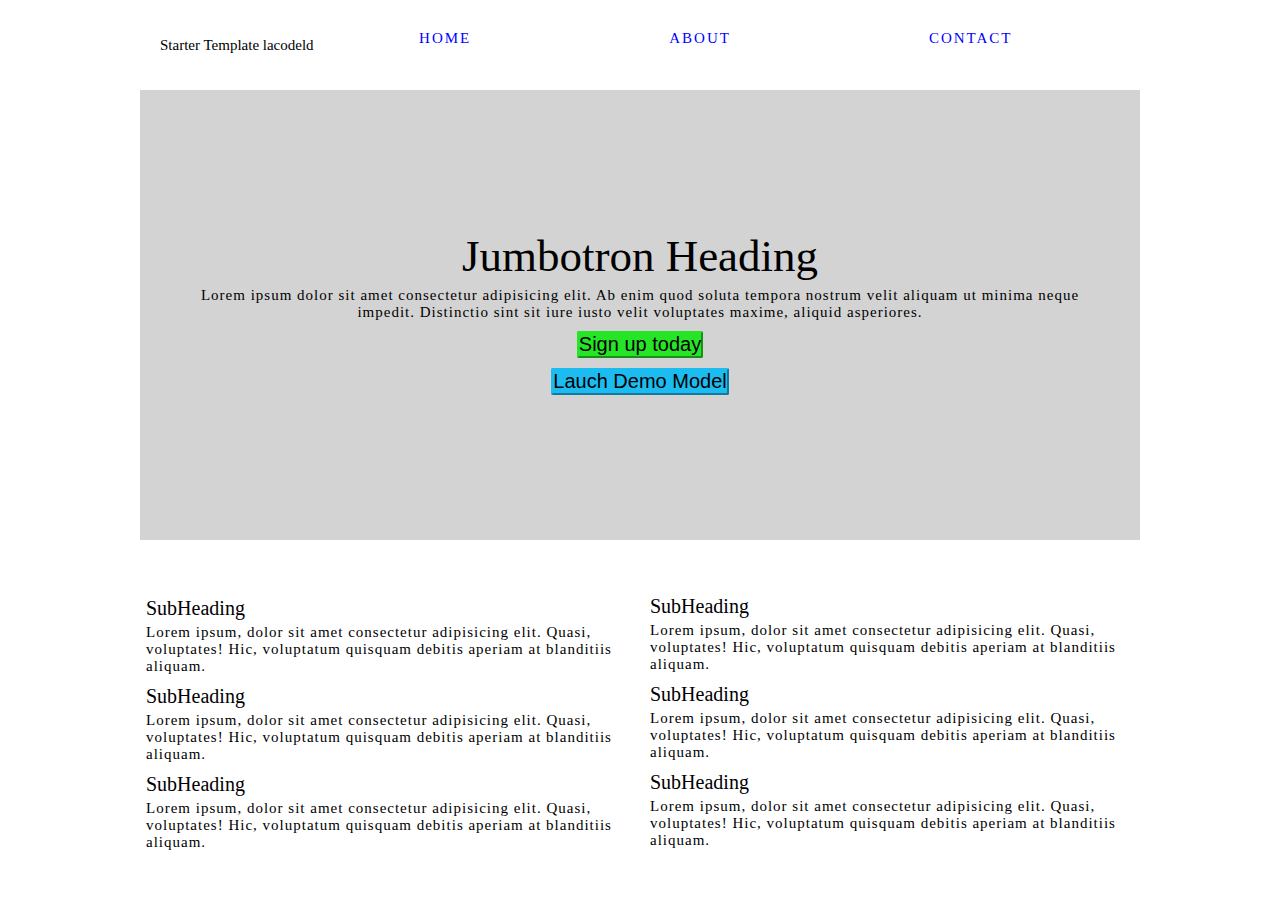
<file: week8/Assignment2/index.html>
<!DOCTYPE html>
<html lang="en">

<head>
    <meta charset="UTF-8">
    <meta name="viewport" content="width=device-width, initial-scale=1.0">
    <title>Document</title>
    <link rel="stylesheet" href="style.css">
</head>

<body>
    <header>
        <div class="container">
            <nav class="nav">
                <div class="title">Starter Template lacodeld</div>
                <ul class="nav-list">
                    <li class="nav-item">
                        <a href="index.html" class="nav-link ">Home</a>
                    </li>

                    <li class="nav-item">
                        <a href="#"  class="nav-link ">About</a>
                    </li>

                    <li class="nav-item">
                        <a href="#"  class="nav-link ">Contact</a>
                    </li>
                </ul>
            </nav>
        </div>
    </header>

    <!-- header ends -->

    <section class="hero">
        <div class="container">
            <h2 class="headline">Jumbotron heading</h2>
        

        <p>Lorem ipsum dolor sit amet consectetur adipisicing elit. Ab enim quod soluta tempora nostrum velit aliquam ut
            minima neque impedit. Distinctio sint sit iure iusto velit voluptates maxime, aliquid asperiores.
        </p>

        <button class="signup">Sign up today</button><br>
        <button class="launch">Lauch Demo Model</button>
    </div>
    </section>

<!-- hero ends -->


<section class="bottom-text">
    <div class="container between">
    <div class="left">
     <div class="heding">SubHeading</div>
     <p>Lorem ipsum, dolor sit amet consectetur adipisicing elit. Quasi, voluptates! Hic, voluptatum quisquam debitis aperiam at blanditiis aliquam.
     </p>

     <div class="heding">SubHeading</div>
     <p>Lorem ipsum, dolor sit amet consectetur adipisicing elit. Quasi, voluptates! Hic, voluptatum quisquam debitis aperiam at blanditiis aliquam.
     </p>

     <div class="heding">SubHeading</div>
     <p>Lorem ipsum, dolor sit amet consectetur adipisicing elit. Quasi, voluptates! Hic, voluptatum quisquam debitis aperiam at blanditiis aliquam.
     </p>
    </div>


    <div class="right">
     <div class="heding">SubHeading</div>
     <p>Lorem ipsum, dolor sit amet consectetur adipisicing elit. Quasi, voluptates! Hic, voluptatum quisquam debitis aperiam at blanditiis aliquam.
     </p>

     <div class="heding">SubHeading</div>
     <p>Lorem ipsum, dolor sit amet consectetur adipisicing elit. Quasi, voluptates! Hic, voluptatum quisquam debitis aperiam at blanditiis aliquam.
     </p>

     <div class="heding">SubHeading</div>
     <p>Lorem ipsum, dolor sit amet consectetur adipisicing elit. Quasi, voluptates! Hic, voluptatum quisquam debitis aperiam at blanditiis aliquam.
     </p>
    </div>
</div>
</section>
</body>

</html>
</file>
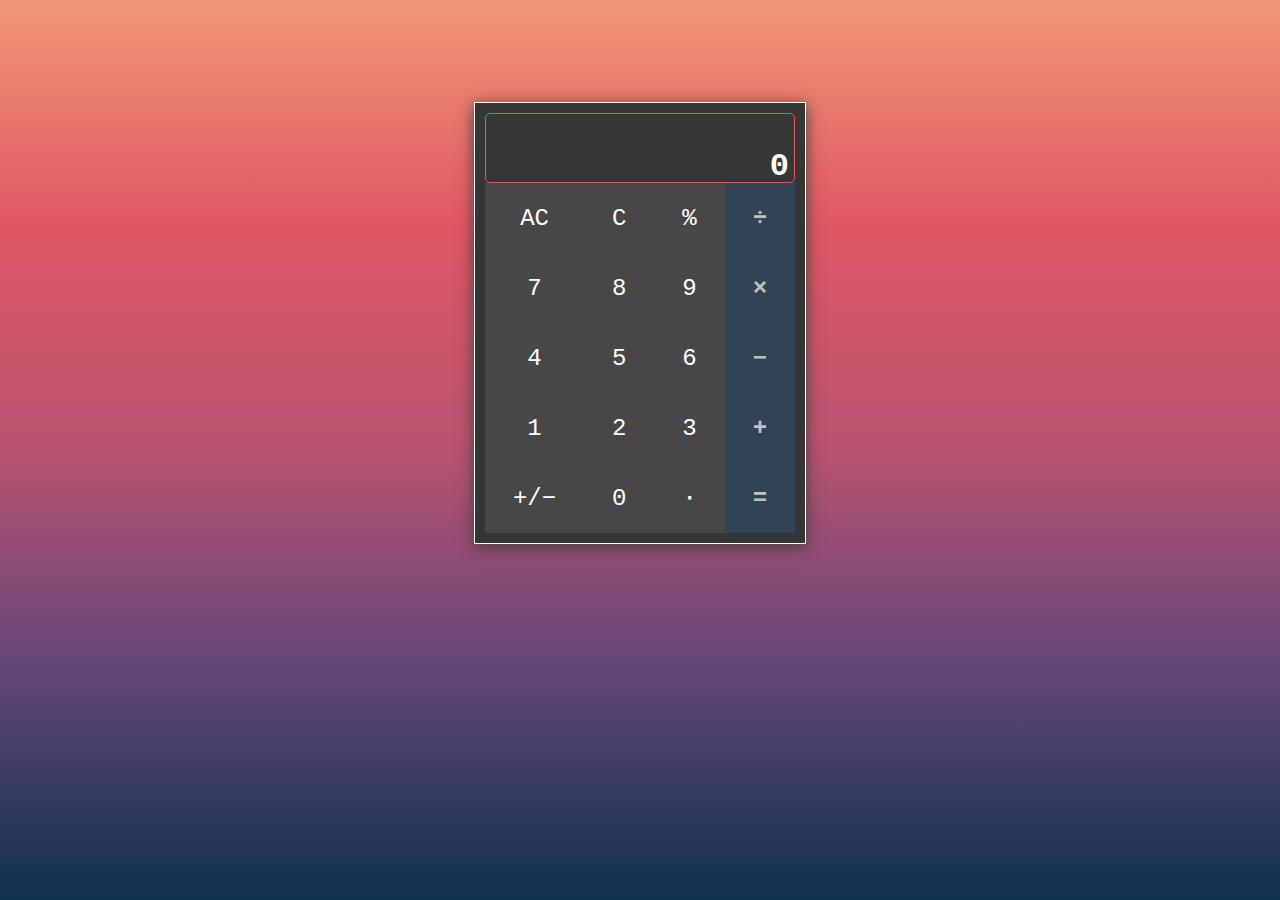
<file: week8/calculator/index.html>
<!DOCTYPE html>
<html lang="en">

<head>
    <meta charset="UTF-8">
    <meta name="viewport" content="width=device-width, initial-scale=1.0">
    <title>Calculator</title>
    <link rel="stylesheet" href="style.css">
    <script type="text/javascript" src="script.js" defer></script>
</head>

<body>
    <main id="calculator">
        <section id="display">
            <input type="text" id="history" value="" disabled >
            <output name="result" id="result" for="history" >0</output>
        </section>
        <section id="keypad">
            <button id="button" data-all-clear>AC</button>
            <button id="button" data-backspace>C</button>
            <button id="button" data-percent>%</button>
            <button id="button" data-operator="/" class="operator">&divide;</button>
           
            <button id="button" data-number="7">7</button>
            <button id="button" data-number="8">8</button>
            <button id="button" data-number="9">9</button>
            <button id="button" data-operator="*" class="operator">&times;</button>
           
            <button id="button" data-number="4">4</button>
            <button id="button" data-number="5">5</button>
            <button id="button" data-number="6">6</button>
            <button id="button" data-operator="-" class="operator">&minus;</button>
           
            <button id="button" data-number="1">1</button>
            <button id="button" data-number="2">2</button>
            <button id="button" data-number="3">3</button>
            <button id="button" data-operator="+" class="operator">&plus;</button>
           
            <button id="button" data-negation>&plus;/&minus;</button>
            <button id="button" data-number="0">0</button>
            <button id="button" data-decimal=".">&sdot;</button>
            <button id="button" data-equals="=" class="operator">&equals;</button>
        </section>
    </main>
  
     
</body>

</html>
</file>
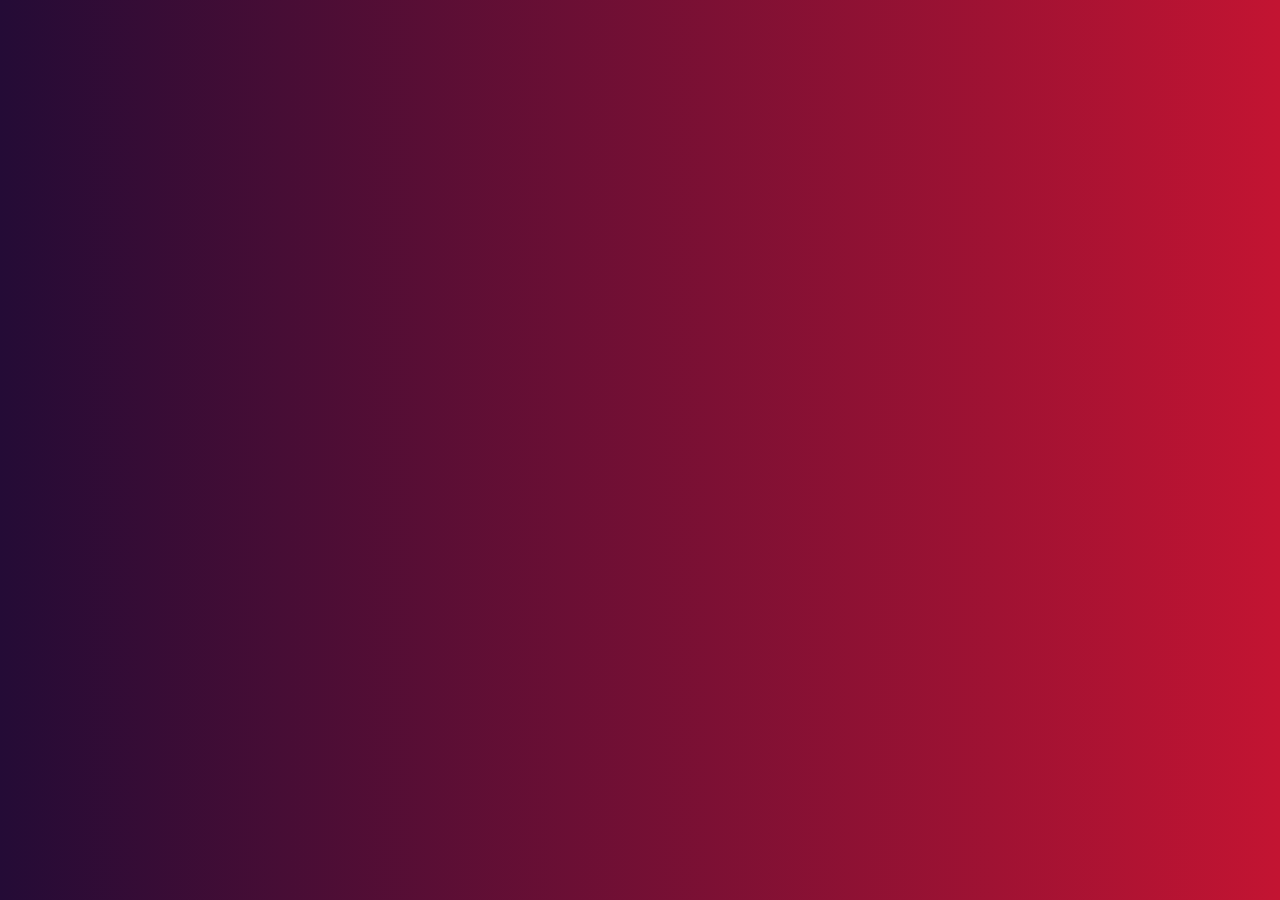
<file: week9/country_weather/index.html>
<!DOCTYPE html>
<html lang="en">
<head>
    <meta charset="UTF-8">
    <meta name="viewport" content="width=device-width, initial-scale=1.0">
    <title>Document</title>
      <!-- Bootstrap CSS -->
      <link href="https://cdn.jsdelivr.net/npm/bootstrap@5.0.0-beta1/dist/css/bootstrap.min.css" rel="stylesheet" integrity="sha384-giJF6kkoqNQ00vy+HMDP7azOuL0xtbfIcaT9wjKHr8RbDVddVHyTfAAsrekwKmP1" crossorigin="anonymous">
     <link rel="stylesheet" href="style.css">
    
</head>
<body>
   
    <script src="script.js"></script>
</body>
</html>
</file>
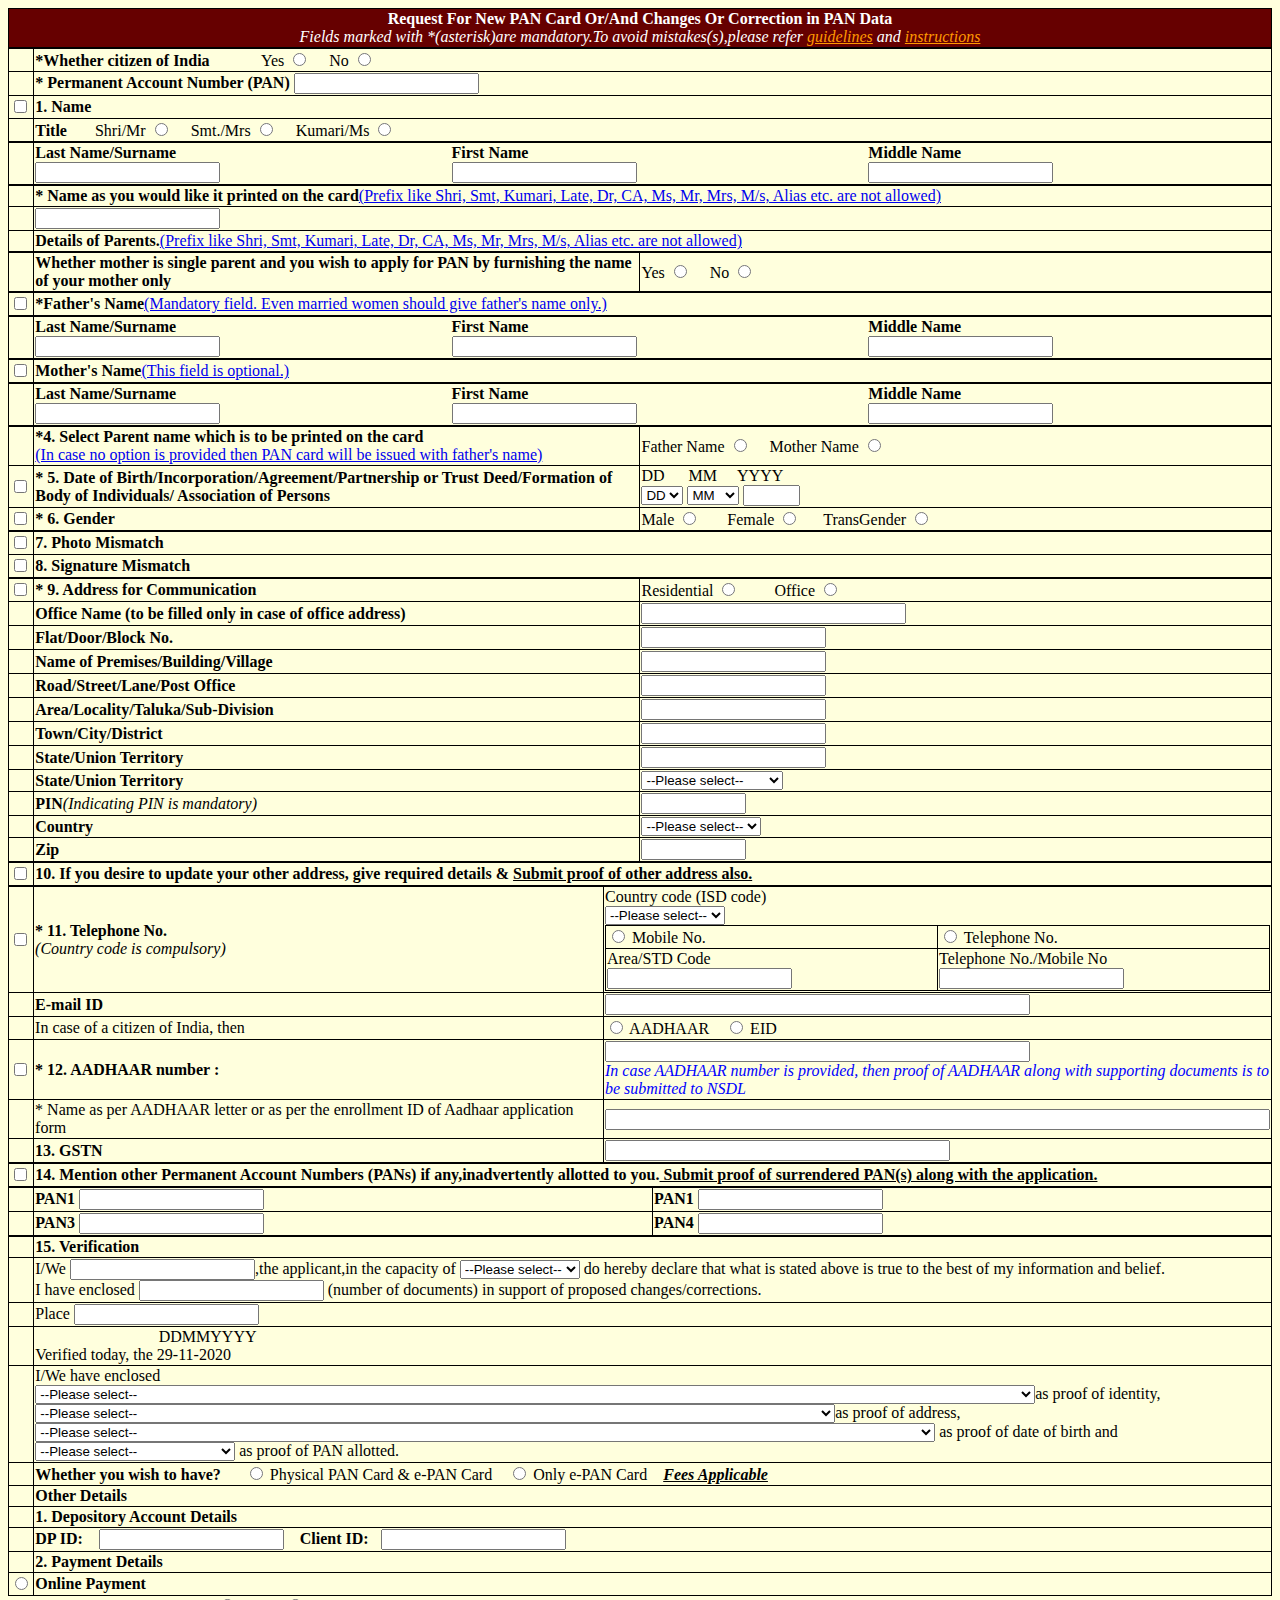
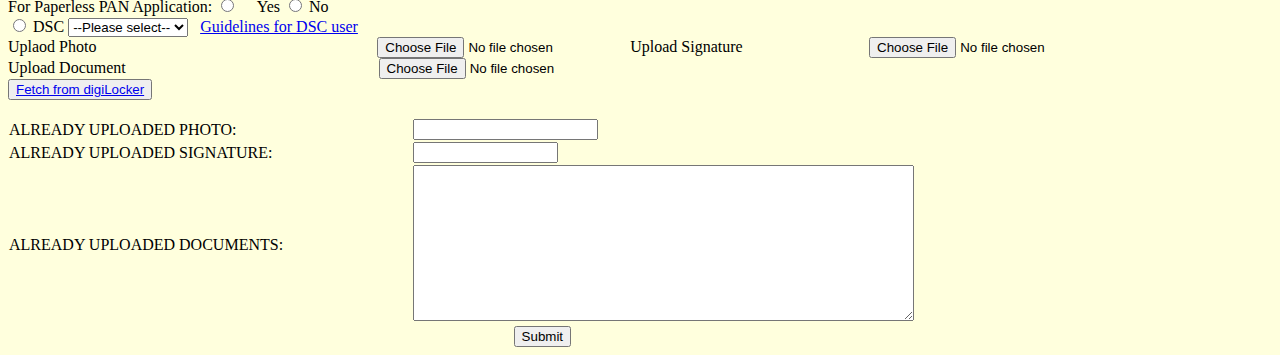
<file: week4/pancard.html>
<!DOCTYPE html>
<html lang="en">

<head>
    <meta charset="UTF-8">
    <meta name="viewport" content="width=device-width, initial-scale=1.0">
    <title>PAN card Application</title>
    <style>
        table {
            border: 1px solid black;
            width: 100%;
            border-collapse: collapse;
        }

        th,
        td,
        tr {
            border: 1px solid black;
            border-collapse: collapse;
        }

        .space {
            margin-right: 20%;
        }

        .space1 {
            margin-right: 13%;
        }

        .space2 {
            margin-right: 10%;
        }

        .i {
            border: none;
            border-collapse: collapse;
        }

        body {
            background-color: #FFFFDD;
        }

        .topp {
            background-color: #660000;
            color: #FFFFFF;
        }

        .lin {
            color: #FF9900;
        }
    </style>
</head>

<body>

    <table class="topp">
        <tbody>
            <tr>
                <td style="text-align: center;" width="100%" class="fontcol">
                    <b>
                        Request For New PAN Card Or/And Changes Or Correction in PAN Data
                    </b>
                    <br>
                    <i>
                        Fields marked with *(asterisk)are mandatory.To avoid mistakes(s),please refer <a href="#"
                            class="lin">guidelines</a> and <a href="#" class="lin">instructions</a>
                    </i>
                </td>
            </tr>
        </tbody>
    </table>


    <table>
        <tbody>
            <tr>
                <td width="2%"></td>
                <td width="98%">
                    <b>*Whether citizen of India</b> &nbsp; &nbsp; &nbsp; &nbsp; &nbsp; &nbsp;
                    <label for="Indian">Yes</label>
                    <input type="radio" name="citizen" id=Indian> &nbsp; &nbsp;
                    <label for="NotIndian">No</label>
                    <input type="radio" name="citizen" id=NotIndian>
                </td>
            </tr>

            <tr>
                <td width="2%"></td>
                <td width="98%">
                    <b>* Permanent Account Number (PAN)</b>
                    <input type="text">
            </tr>

            <tr>
                <td width="2%"> <input type="checkbox"></td>
                <td width="98%">
                    <b>1. Name</b>
            </tr>

            <tr>
                <td width="2%"></td>
                <td width="98%">
                    <b>Title</b>
                    &nbsp; &nbsp; &nbsp;
                    <label for="shri">Shri/Mr</label>
                    <input type="radio" name="Title" id=shri> &nbsp; &nbsp;
                    <label for="smt">Smt./Mrs</label>
                    <input type="radio" name="Title" id=smt> &nbsp; &nbsp;
                    <label for="Kumari">Kumari/Ms</label>
                    <input type="radio" name="Title" id=Kumari>
            </tr>
        </tbody>
    </table>
    <table>
        <tbody>
            <tr>
                <td width="2%"></td>
                <td class="i" width="33%">
                    <b>Last Name/Surname</b><br>
                    <input type="text">
                </td>
                <td class="i" width="33%">
                    <b>
                        First Name</b><br>
                    <input type="text">
                </td>
                <td class="i" width="33%">
                    <b>
                        Middle Name</b><br>
                    <input type="text">
                </td>
            </tr>
        </tbody>
    </table>
    <table>
        <tbody>
            <tr>
                <td width="2%"></td>
                <td width="98%">
                    <b>* Name as you would like it printed on the card</b><a href="#">(Prefix like Shri, Smt, Kumari,
                        Late, Dr, CA, Ms, Mr, Mrs, M/s, Alias etc. are not allowed)</a>
            </tr>

            <tr>
                <td width="2%"></td>
                <td width="98%">
                    <input type="text">
            </tr>


            <tr>
                <td width="2%"></td>
                <td width="98%">
                    <b> Details of Parents.</b><a href="#">(Prefix like Shri, Smt, Kumari, Late, Dr, CA, Ms, Mr, Mrs,
                        M/s, Alias etc. are not allowed)</a>
            </tr>

        </tbody>
    </table>


    <table>
        <tbody>

            <tr>
                <td width="2%"></td>
                <td width="48%%">
                    <b>Whether mother is single parent and you wish to apply for PAN by furnishing the name of your
                        mother only</b>
                </td>
                <td width=50%>
                    <label for="y">Yes</label>
                    <input type="radio" name="SingleParent" id=y> &nbsp; &nbsp;
                    <label for="n">No</label>
                    <input type="radio" name="SingleParent" id=n>
                </td>
            </tr>

        </tbody>
    </table>


    <table>
        <tbody>
            <tr>
                <td width="2%"> <input type="checkbox"></td>
                <td width="98%">
                    <b> *Father's Name</b><a href="#">(Mandatory field. Even married women should give father's name
                        only.)</a>
            </tr>

        </tbody>
    </table>
    <table>
        <tbody>
            <tr>
                <td width="2%"></td>
                <td class="i" width="33%">
                    <b>Last Name/Surname</b><br>
                    <input type="text">
                </td>
                <td class="i" width="33%">
                    <b>
                        First Name</b><br>
                    <input type="text">
                </td>
                <td class="i" width="33%">
                    <b>
                        Middle Name</b><br>
                    <input type="text">
                </td>
            </tr>
        </tbody>
    </table>
    <table>
        <tbody>

            <tr>
                <td width="2%"> <input type="checkbox"></td>
                <td width="98%">
                    <b> Mother's Name</b><a href="#">(This field is optional.)</a>
            </tr>

        </tbody>
    </table>
    <table>
        <tbody>
            <tr>
                <td width="2%"></td>
                <td class="i" width="33%">
                    <b>Last Name/Surname</b><br>
                    <input type="text">
                </td>
                <td class="i" width="33%">
                    <b>
                        First Name</b><br>
                    <input type="text">
                </td>
                <td class="i" width="33%">
                    <b>
                        Middle Name</b><br>
                    <input type="text">
                </td>
            </tr>
        </tbody>
    </table>



    <table>
        <tbody>

            <tr>
                <td width="2%"></td>
                <td width="48%%">
                    <b> *4. Select Parent name which is to be printed on the card</b> <br>
                    <a href="#">(In case no option is provided then PAN card will be issued with father's name)</a>
                </td>
                <td width=50%>
                    <label for="Father">Father Name</label>
                    <input type="radio" name="Parentname" id=Father> &nbsp; &nbsp;
                    <label for="Mother">Mother Name</label>
                    <input type="radio" name="Parentnamet" id=Mother>
                </td>
            </tr>

            <tr>
                <td width="2%"> <input type="checkbox"></td>
                <td width="48%%">
                    <b> * 5. Date of Birth/Incorporation/Agreement/Partnership
                        or Trust Deed/Formation of Body of Individuals/
                        Association of Persons</b>
                </td>
                <td width=50%>
                    DD &nbsp;&nbsp;&nbsp;&nbsp;&nbsp;MM &nbsp; &nbsp;&nbsp;YYYY<br>
                    <select name="" id="">
                        <option value="" selected>DD</option>
                        <option value="">1</option>
                        <option value="">2</option>
                        <option value="">3</option>
                        <option value="">4</option>
                        <option value="">5</option>
                        <option value="">6</option>
                        <option value="">7</option>
                        <option value="">8</option>
                        <option value="">9</option>
                        <option value="">10</option>
                        <option value="">11</option>
                        <option value="">12</option>
                        <option value="">13</option>
                        <option value="">14</option>
                        <option value="">15</option>
                        <option value="">16</option>
                        <option value="">17</option>
                        <option value="">18</option>
                        <option value="">19</option>
                        <option value="">20</option>
                        <option value="">21</option>
                        <option value="">22</option>
                        <option value="">23</option>
                        <option value="">24</option>
                        <option value="">25</option>
                        <option value="">26</option>
                        <option value="">27</option>
                        <option value="">29</option>
                        <option value="">30</option>
                        <option value="">31</option>
                    </select>
                    <select name="" id="">
                        <option value="" selected>MM</option>
                        <option value="">JAN</option>
                        <option value="">FEB</option>
                        <option value="">MAR</option>
                        <option value="">APR</option>
                        <option value="">MAY</option>
                        <option value="">JUN</option>
                        <option value="">JUL</option>
                        <option value="">AUG</option>
                        <option value="">SEP</option>
                        <option value="">OCT</option>
                        <option value="">NOV</option>
                        <option value="">DEC</option>
                    </select>
                    <input type="text" size="4">
                </td>
            </tr>

            <tr>
                <td width="2%"><input type="checkbox" name="" id=""></td>
                <td width="48%">
                    <b>* 6. Gender</b> <br>
                </td>
                <td width=50%>
                    <label for="Male">Male</label>
                    <input type="radio" name="Gender" id=Male> &nbsp; &nbsp; &nbsp;
                    <label for="Mother">Female</label>
                    <input type="radio" name="Gender" id=Mother>&nbsp; &nbsp; &nbsp;
                    <label for="TransGender">TransGender</label>
                    <input type="radio" name="Gender" id=TransGender>
                </td>
            </tr>
        </tbody>
    </table>

    <table>
        <tbody>
            <tr>
                <td width="2%"> <input type="checkbox"></td>
                <td width="98%">
                    <b> 7. Photo Mismatch</b>
            </tr>

            <tr>
                <td width="2%"> <input type="checkbox"></td>
                <td width="98%">
                    <b> 8. Signature Mismatch</b>
            </tr>
        </tbody>
    </table>

    <table>
        <tbody>
            <tr>
                <td width="2%"> <input type="checkbox"></td>
                <td width="48%">
                    <b>* 9. Address for Communication</b> <br>
                </td>
                <td width=50%>
                    <label for="Residential">Residential</label>
                    <input type="radio" name=" Address" id=Residential> &nbsp; &nbsp; &nbsp; &nbsp;
                    <label for=" Office"> Office</label>
                    <input type="radio" name=" Address" id=Office>&nbsp; &nbsp; &nbsp;
                </td>
            </tr>

            <tr>
                <td width="2%"></td>
                <td width="48%">
                    <b>Office Name (to be filled only in case of office address)</b>
                </td>
                <td width=50%>
                    <input type="text" size="30">
                </td>
            </tr>


            <tr>
                <td width="2%"></td>
                <td width="48%">
                    <b>Flat/Door/Block No.</b>
                </td>
                <td width=50%>
                    <input type="text">
                </td>
            </tr>

            <tr>
                <td width="2%"></td>
                <td width="48%">
                    <b> Name of Premises/Building/Village</b>
                </td>
                <td width=50%>
                    <input type="text">
                </td>
            </tr>

            <tr>
                <td width="2%"></td>
                <td width="48%">
                    <b>Road/Street/Lane/Post Office</b>
                </td>
                <td width=50%>
                    <input type="text">
                </td>
            </tr>

            <tr>
                <td width="2%"></td>
                <td width="48%">
                    <b>Area/Locality/Taluka/Sub-Division</b>
                </td>
                <td width=50%>
                    <input type="text">
                </td>
            </tr>

            <tr>
                <td width="2%"></td>
                <td width="48%">
                    <b> Town/City/District</b>
                </td>
                <td width=50%>
                    <input type="text">
                </td>
            </tr>

            <tr>
                <td width="2%"></td>
                <td width="48%">
                    <b>State/Union Territory</b>
                </td>
                <td width=50%>
                    <input type="text">
                </td>
            </tr>

            <tr>
                <td width="2%"></td>
                <td width="48%">
                    <b>State/Union Territory</b>
                </td>
                <td width=50%>
                    <select name="" id="">
                        <option value="" selected>--Please select--</option>
                        <option value="">Andaman & Nicobar</option>
                        <option value="">Andhra Pradesh</option>
                        <option value="">Bihar</option>
                        <option value="">Delhi</option>
                        <option value="">Punjab</option>
                        <option value="">Goa</option>
                    </select>
                </td>
            </tr>

            <tr>
                <td width="2%"></td>
                <td width="48%">
                    <b> PIN</b><i>(Indicating PIN is mandatory)</i>
                </td>
                <td width=50%>
                    <input type="text" size="10">
                </td>
            </tr>

            <tr>
                <td width="2%"></td>
                <td width="48%">
                    <b>Country</b>
                </td>
                <td width=50%>
                    <select name="" id="">
                        <option value="" selected>--Please select--</option>
                        <option value="">Afghanistan</option>
                        <option value="">Albania</option>
                        <option value="">Algeria</option>
                        <option value="">Andorra</option>
                        <option value="">Angola</option>
                        <option value="">India</option>
                    </select>
                </td>
            </tr>


            <tr>
                <td width="2%"></td>
                <td width="48%">
                    <b>Zip</b>
                </td>
                <td width=50%>
                    <input type="text" size="10">
                </td>
            </tr>
        </tbody>
    </table>


    <table>
        <tbody>
            <tr>
                <td width="2%"><input type="checkbox"></td>
                <td width="98%">
                    <b> 10. If you desire to update your other address, give required details & <u>
                            Submit proof of other address also.</u></b>
                </td>
            </tr>
        </tbody>
    </table>



    <table>
        <tbody>
            <tr>
                <td width="2%"> <input type="checkbox"></td>
                <td width="48%">
                    <b> * 11. Telephone No.
                    </b> <br><i>(Country code is compulsory)</i>
                </td>
                <td width=50%>
                    <table >
                        <tbody>
                            <tr>
                                Country code (ISD code)<br>
                                <select name="" id="">
                                    <option value="" selected>--Please select--</option>
                                    <option value="">Afghanistan 93</option>
                                    <option value="">Albania 355</option>
                                    <option value="">Algeria 213</option>
                                    <option value="">Andorra 1-684</option>
                                    <option value="">Angola 244</option>
                                    <option value="">India 91</option>
                                </select>
                            </tr>

                            <tr>
                                        <tr>
                                            <td>
                                                <input type="radio" name="number" id="mob">
                                                <label for="mob">Mobile No.</label>
                                            </td>
                                            <td>
                                                <input type="radio" name="number" id="tel">
                                                <label for="tel">Telephone No.</label>
                                            </td>
                                        </tr>
                                        <tr>
                                            <td>
                                                Area/STD Code<br>
                                                <input type="text" size="20">

                                            </td>
                                            <td>

                                                Telephone No./Mobile No<br>
                                                <input type="text" size="20">
                                            </td>
                                        </tr>
                                    </tbody>
                                </table>
                            </tr>

                            <tr>
                                <td width="2%"> </td>
                                <td width="48%">
                                    <b> E-mail ID
                                    </b> <br>
                                </td>
                                <td width=50%>
                                    <input type="text" size="50px">
                                </td>

                            </tr>

                            <tr>
                                <td width="2%"> </td>
                                <td width="48%">
                                    In case of a citizen of India, then
                                </td>
                                <td width=50%>
                                    <input type="radio" name="proof" id="AADHAAR">
                                    <label for="AADHAAR">AADHAAR</label> &nbsp;&nbsp;
                                    <input type="radio" name="proof" id="EID">
                                    <label for="EID">EID</label>
                                </td>
                            </tr>

                            <tr>
                                <td width="2%"><input type="checkbox"> </td>
                                <td width="48%">
                                    <b> * 12. AADHAAR number :
                                    </b>
                                </td>
                                <td width=50%>
                                    <input type="text" size="50px"> <br>

                                    <font color=blue>
                                        <i> In case AADHAAR number is provided,
                                            then proof of AADHAAR along with supporting documents is to be submitted to
                                            NSDL</i></font>
                                </td>

                            </tr>

                            <tr>
                                <td width="2%"> </td>
                                <td width="48%">
                                    * Name as per AADHAAR letter
                                    or
                                    as per the enrollment ID of Aadhaar application form
                                </td>
                                <td width=50%>
                                    <input type="text" size="80px">
                                </td>

                            </tr>
                            <tr>
                                <td width="2%"> </td>
                                <td width="48%">
                                    <b> 13. GSTN</b>
                                </td>
                                <td width=50%>
                                    <input type="text" size="40px">
                                </td>
                            </tr>

                        </tbody>
                    </table>
            

                    <table>
                        <tbody>
                            <tr>
                                <td width="2%"><input type="checkbox"></td>
                                <td width="98%">
                                    <b> 14. Mention other Permanent Account Numbers (PANs) if any,inadvertently allotted
                                        to you.<u>
                                            Submit proof of surrendered PAN(s) along with the application.</u></b>
                                </td>
                            </tr>
                        </tbody>
                    </table>


                    <table>
                        <tbody>
                            <tr>
                                <td width="2%"></td>
                                <td width="49%">
                                    <b>PAN1</b>
                                    <input type="text">
                                </td>
                                <td width="49%">
                                    <b>PAN1</b>
                                    <input type="text">
                                </td>
                            </tr>
                            <tr>
                                <td width="2%"></td>
                                <td width="49%">
                                    <b>PAN3</b>
                                    <input type="text">
                                </td>
                                <td width="49%">
                                    <b>PAN4</b>
                                    <input type="text">
                                </td>
                            </tr>
                        </tbody>
                    </table>

                    <table>
                        <tbody>
                            <tr>
                                <td width="2%"></td>
                                <td width="98%"><b>15. Verification</b></td>
                            </tr>

                            <tr>
                                <td width="2%"></td>
                                <td width="98%">
                                    I/We <input type="text" width="70px">,the applicant,in the capacity of
                                    <select name="" id="">
                                        <option value="" selected>--Please select--</option>
                                        <option value="">Himself/Herself</option>
                                        <option value="">Representative</option>
                                    </select>
                                    do hereby declare that what is stated above is true to the best of my information
                                    and belief.<br>
                                    I have enclosed <input type="text" width="30px"> (number of documents) in support of
                                    proposed
                                    changes/corrections.
                                </td>
                            </tr>

                            <tr>
                                <td width="2%"></td>
                                <td width="98%">
                                    Place <input type="text">
                                </td>
                            </tr>

                            <tr>
                                <td width="2%"></td>
                                <td width="98%">
                                    <span class="space2"></span>
                                    DDMMYYYY<br>

                                    Verified today, the 29-11-2020
                                </td>
                            </tr>

                            <tr>
                                <td width="2%"></td>
                                <td width="98%">
                                    I/We have enclosed <br>
                                    <select name="" id="" style="min-width: 1000px;">
                                        <option value="" selected>--Please select--</option>
                                        <option value="">Himself/Herself</option>
                                        <option value="">Representative</option>
                                    </select>as proof of identity,<br>
                                    <select name="" id="" style="min-width: 800px;">
                                        <option value="" selected>--Please select--</option>
                                        <option value="">Himself/Herself</option>
                                        <option value="">Representative</option>
                                    </select>as proof of address, <br>
                                    <select name="" id="" style="min-width: 900px;">
                                        <option value="" selected>--Please select--</option>
                                        <option value="">Himself/Herself</option>
                                        <option value="">Representative</option>
                                    </select> as proof of date of birth and <br>
                                    <select name="" id="" style="min-width: 200px;">
                                        <option value="" selected>--Please select--</option>
                                        <option value="">Himself/Herself</option>
                                        <option value="">Representative</option>
                                    </select> as proof of PAN allotted.
                                </td>
                            </tr>

                            <tr>
                                <td width="2%"></td>
                                <td width="98%">
                                    <b> Whether you wish to have?</b> &nbsp;&nbsp;&nbsp;&nbsp;

                                    <input type="radio" name="wish" id=" Physical ">
                                    <label for=" Physical ">Physical PAN Card & e-PAN Card</label> &nbsp;&nbsp;

                                    <input type="radio" name="wish" id="PAN">
                                    <label for="PAN"> Only e-PAN Card </label>&nbsp;&nbsp;

                                    <b><i><u>Fees Applicable</u></i></b>
                                </td>
                            </tr>

                            <tr>
                                <td width="2%"></td>
                                <td width="98%">
                                    <b> Other Details</b>
                                </td>
                            </tr>


                            <tr>
                                <td width="2%"></td>
                                <td width="98%">
                                    <b> 1. Depository Account Details</b>
                                </td>
                            </tr>

                            <tr>
                                <td width="2%"></td>
                                <td width="98%">
                                    <b> DP ID: </b>&nbsp;&nbsp; <input type="text"> &nbsp;&nbsp; <b>Client
                                        ID:</b>&nbsp;&nbsp; <input type="text">
                                </td>
                            </tr>


                            <tr>
                                <td width="2%"></td>
                                <td width="98%">
                                    <b> 2. Payment Details</b>
                                </td>
                            </tr>

                            <tr>
                                <td width="2%"><input type="radio"></td>
                                <td width="98%">
                                    <b> Online Payment</b>
                                </td>
                            </tr>
                        </tbody>
                    </table>
                    For Paperless PAN Application:
                    <input type="radio" name="Paperless" id=ys> &nbsp; &nbsp;
                    <label for="ys">Yes</label>
                    <input type="radio" name="Paperless" id=noo>
                    <label for="noo">No</label>
                    <br>
                    <input type="radio">
                    <label for="">DSC</label>
                    <select name="" id="">
                        <option value="" selected>--Please select--</option>
                        <option value="">Himself/Herself</option>
                        <option value="">Representative</option>
                    </select>
                    &nbsp;
                    <a href="#">Guidelines for DSC user</a>
                    <br>
                    Uplaod Photo <span class="space"></span>&nbsp;&nbsp;&nbsp;&nbsp;&nbsp;&nbsp;<input
                        type="file">Upload Signature<span class="space2"></span><input type="file"><br>
                    Upload Document<span class="space"></span><input type="file"><br>

                    <button><a href="#">Fetch from digiLocker</a></button><br><br>
                    <table class="i">
                        <tbody>
                            <tr class="i">
                                <td class="i" width="32%">
                                    ALREADY UPLOADED PHOTO: </td>
                                <td class="i"><input type="text"></td>
                            </tr>

                            <tr class="i">
                                <td class="i" width="32%">
                                    ALREADY UPLOADED SIGNATURE: </td>
                                <td class="i"><input type="text" size="15"></td>
                            </tr>
                            <tr class="i">
                                <td class="i" width="32%">
                                    ALREADY UPLOADED DOCUMENTS:</td>
                                <td class="i">
                                    <textarea name="" id="" cols="60" rows="10"></textarea>
                                </td>
                            </tr>
                        </tbody>
                    </table>
                    <span class="space"></span><span class="space"></span><input type="button" value="Submit">
</body>

</html>
</file>
<file: week8/Assignment2/style.css>
*{
    margin: 0;
    padding: 0;
    box-sizing: border-box;
}

html{
    font-size:15px;
    overflow-x: hidden;
    padding: 0 100px ;
}

section{
    padding: 3rem 0;
    
}

a{
    text-decoration: none;
}

p{
    font-size: 1rem;
}

.container{
    width:100%;
    max-width: 122.5rem;;
    margin:0 auto;
    padding: 0 2.4rem;;
}


header{
    width:100%;
   
    top:0;
    left:0;
    z-index: 1;
}

.nav{
    height:6rem;
    display: flex;
    align-items: center;
    justify-content: center;
}

.nav-list{
    list-style: none;
    width:80%;
    height: 5vh;
    padding: 0.5rem;
    display: flex;
    flex-direction: row;
    justify-content: space-around;


}

.nav-item {
    margin: 0 0;
    border: none;
}

.nav-link {
    display: block;
    color: blue;
    text-transform: uppercase;
    font-size: 1rem;
    letter-spacing: 2px;
    margin-right: 2px;
    transition: color .1s;
}

.nav-link:hover{
    color:#fff;
    background-color: blue;
    
}


/* header ends */

.hero {
   
    height: 50vh;
    display: flex;
    align-items: center;
    text-align: center;
    background-color: lightgray;
    margin:0 40px;
   
}


.headline{
 font-size:3rem;
 text-transform:capitalize;
 margin-bottom: 5px;
 font-weight: 100;
}

p{
    letter-spacing: 1px;
    margin-bottom: 5px;
}

.signup,.launch{
    font-size:20px;
    margin: 5px 0;
    border-radius: 2px;
}


.signup{
    background-color: rgb(38, 229, 38);
    border-color: rgb(38, 229, 38);
}

.launch{
    background-color: rgb(28, 188, 241);
    border-color: rgb(28, 188, 241);
}


/* hero ends */

.between{
    display:flex;
}

.left{
    margin:2px 10px;
}

.heding{
    font-size:20px;
    margin:10px 0 4px 0;
 }
</file>
<file: week8/calculator/style.css>
* {
  padding: 0;
  margin: 0;
  box-sizing: border-box;
}


html {
  height: 100%;
}

body {
  padding:8% 25%;
  font-family: 'Courier New', Courier, monospace;
  font-size: 1rem;
  background-image: linear-gradient(#f19875, #e05764, #b95370, #614579, #0e314f);
}




#calculator {
  width: 332px;
  padding: 10px;
  margin: auto;
  background-color: #363636;
  font-size: 1.2rem;
  border: solid 1px white;
  /* border-radius: 10px; */
  box-shadow: 0px 3px 15px 0px rgb(70, 60, 60);
}

#display {
  display: grid;
  border: solid 1.5px #e05764;
  border-radius: 5px;
  height: 70px;
  color: rgb(55, 51, 51);
}

#display input {
  display: block;
  text-align: right;
  padding: 8px 7px;
  background: none;
  border:none;
  font-size: 1rem;
  color: white;
}

#display output {
  display: block;
  text-align: right;
  padding: 0px 5px;
  background: none;
  font-weight: bold;
  font-size: 2rem;
  color: white;
}


#keypad {
  display: grid;
  grid-template-columns: auto auto auto auto;
}

#keypad button {
  /* width:90px; */
  height: 70px;
  font-size: 1.5rem;
  font-family: inherit;
  cursor: pointer;
  outline: none;
  background-color: #474747;
  color: white;
  border: none;
}

#keypad button:hover{
  background-image: linear-gradient( #716a6a,#61676a);
}

#keypad button.operator{
  font-weight: bold;
  font-size: 1.5rem;
  background-color: #314455;
  color:rgb(193, 193, 193);
}

#keypad button.operator:hover{
  background-image: linear-gradient( #2b0d5e73,rgb(29, 28, 28));
}
</file>
<file: week9/country_weather/style.css>
body {

    background: linear-gradient(to right, #240b36, #c31432);
    display: grid;
    grid-template-columns: auto auto auto;
    grid-gap: 30px 50px;
    justify-content: center;
}
</file>
